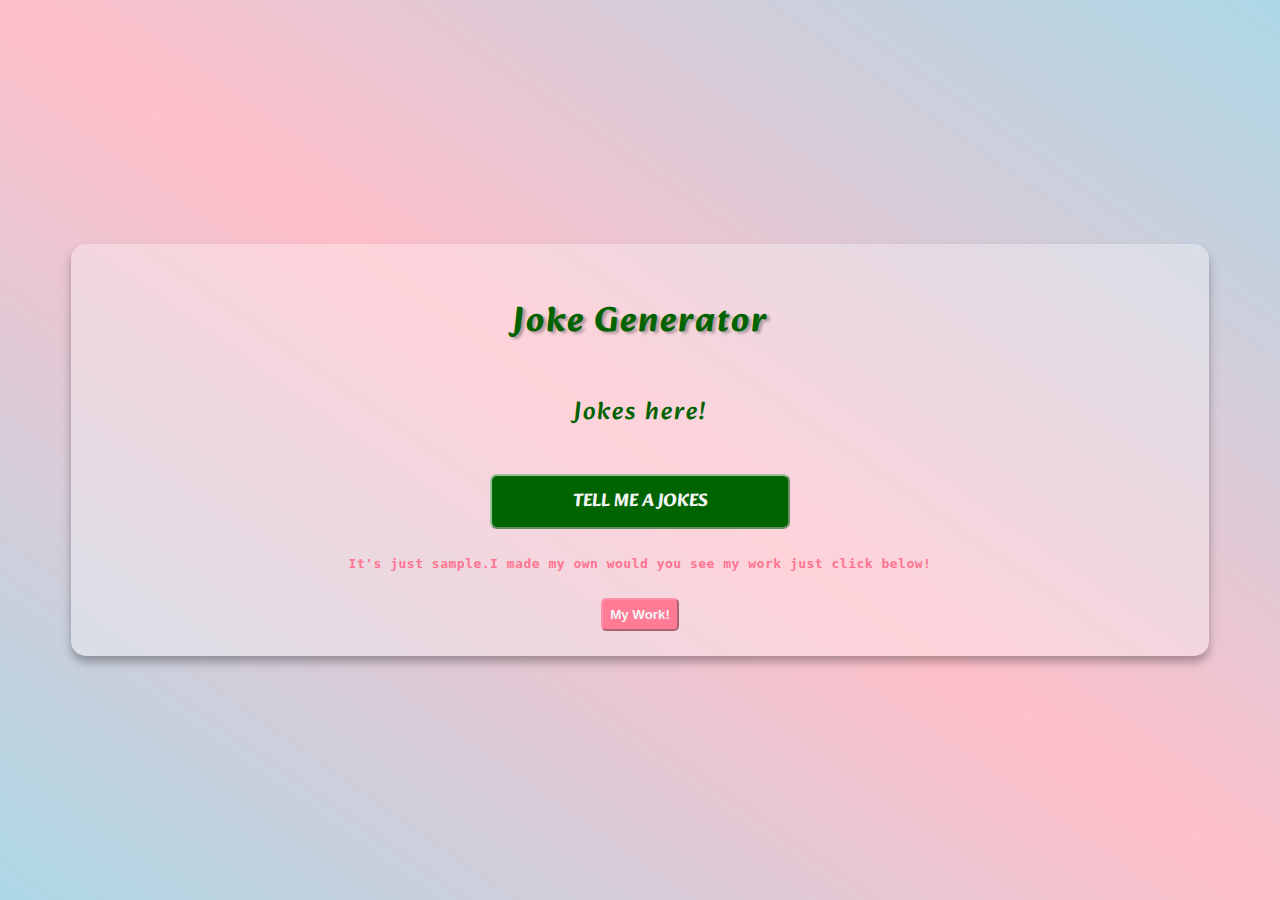
<file: index.html>
<!DOCTYPE html>
<html lang="en">
<head>
    <meta charset="UTF-8">
    <meta http-equiv="X-UA-Compatible" content="IE=edge">
    <meta name="viewport" content="width=device-width, initial-scale=1.0">
    <title>Jokes Generator</title>
    <link rel="stylesheet" href="style.css">
</head>
<body>
    <div class="container">
        <h1 class="heading">
            Joke Generator
        </h1>
        <p class="joke" id="joke">
            Jokes here!
        </p>
        <button class="btn" id="btn">
            Tell me a jokes
        </button>
         <h3>It's just sample.I made my own would you see my work just click below!</h3>
        <button class="mybtn" onclick="window.location.href='myWork.html';">My Work!</button>
    </div>
    <script src="index.js"></script>
</body>
</html>
</file>
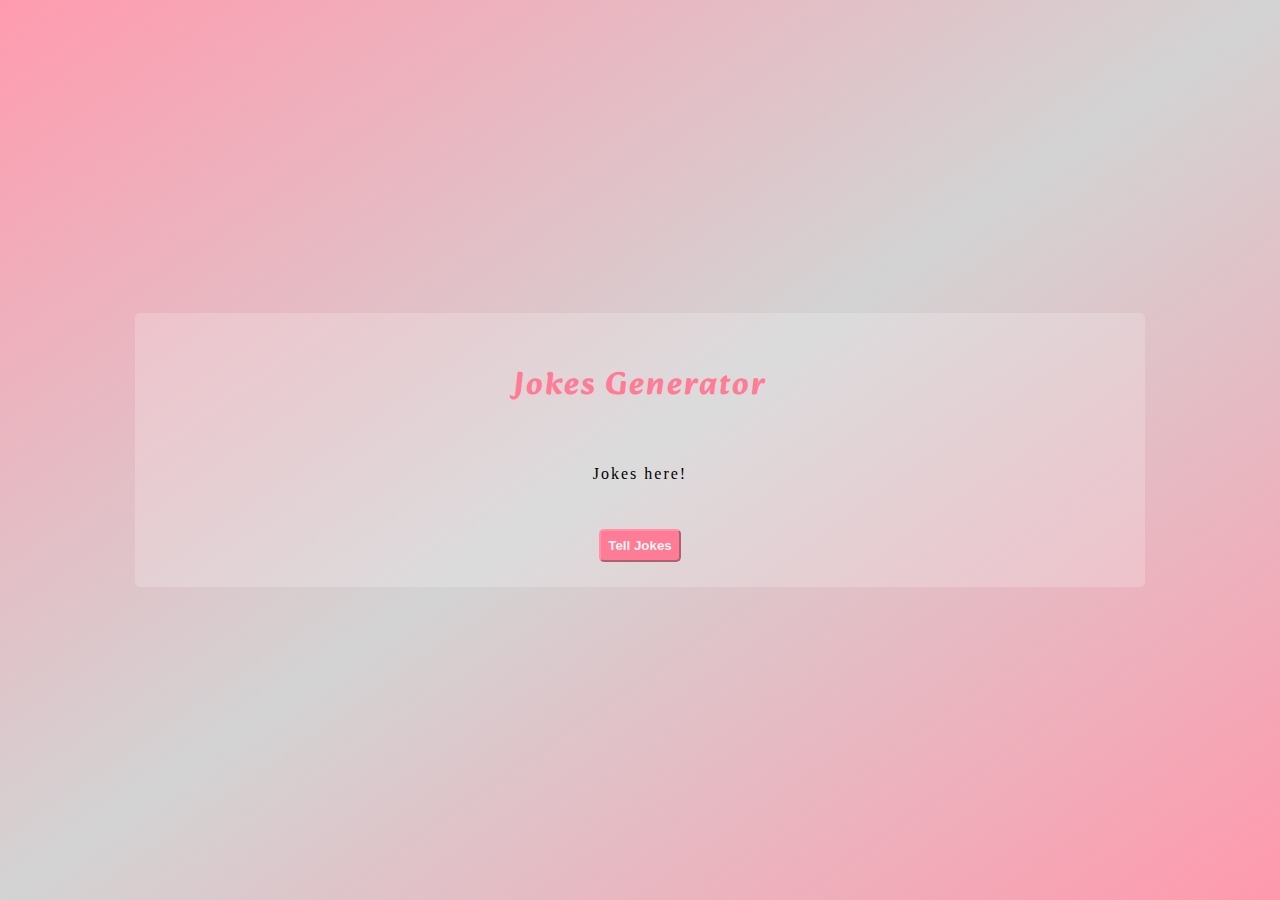
<file: myWork.html>
<!DOCTYPE html>
<html lang="en">
<head>
    <meta charset="UTF-8">
    <meta http-equiv="X-UA-Compatible" content="IE=edge">
    <meta name="viewport" content="width=device-width, initial-scale=1.0">
    <title>My Work</title>
    <link rel="stylesheet" href="myWork.css">
</head>
<body>
    <div class="container">
        <h1 class="heading">
            Jokes Generator
        </h1>
        <p class="jokes" id="jokes">
            Jokes here!
        </p>
        <button class="btn" id="btn">
            Tell Jokes
        </button>
    </div>
    <script src="myWork.js"></script>
</body>
</html>
</file>
<file: style.css>
@import url('https://fonts.googleapis.com/css2?family=Alkatra&display=swap');

body{
    margin: 0;
    background: linear-gradient(to left bottom, lightblue,pink,lightblue);
    min-height: 100vh;
    display: flex;
    justify-content: center;
    align-items: center;
    font-family: Alkatra;
    letter-spacing: 2px;
}
.container{
    background-color: rgba(255,255,255,.3);
    padding: 25px;
    box-shadow: 0 6px 10px rgba(0, 0, 0, .3);
    border-radius: 15px;
    width: 85%;
    text-align: center;
    color: rgb(0, 99, 0);
}

.heading{
    font-size: 35px;
    font-weight: 100px;
    text-shadow: 3px 2px 3px rgba(0, 0, 0, .3);
    letter-spacing: 2px;
}

.joke{
    font-size: 25px;
    font-weight: 500;
    margin: 40px;
}

.btn{
    font-size: 18px;
    font-weight: 700;
    border-radius: 7px;
    cursor: pointer;
    padding: 10px;
    background-color: darkgreen;
    border-color: rgba(255,255,255,.6);
    color: whitesmoke;
    font-family: Alkatra;
    text-transform: uppercase;
    width: 300px;
}
.btn:hover{
    background-color: rgba(255,255,255,.5);
    box-shadow: 0 4px 4px rgba(0, 0, 0, .3);
    transition: all 300ms ease;
    color: black;
    border-color: rgba(255,255,255,.6);
}
h3{
    color: rgb(255, 116, 144);
    font-family: monospace;
    line-height: 1.8;
    letter-spacing: 0.5px;
    font-size: medium;
    padding: 10px;
}
.mybtn{
    background: rgb(255, 123, 150);
    padding: 7px;
    border-color: rgb(255, 146, 168);
    border-radius: 5px;
    font-weight: 600;
    font-family: sans-serif;
    color: whitesmoke;
}
.mybtn:hover{
    background: grey;
    color: whitesmoke;
    transition: all 250ms ease;
}
</file>
<file: myWork.css>
@import url('https://fonts.googleapis.com/css2?family=Alkatra&display=swap');

body{
    margin: 0;
    background: linear-gradient(to right bottom, rgb(255, 155, 175),lightgrey,rgb(255, 153, 173));
    height: 100vh;
    display: flex;
    align-items: center;
    justify-content: center;
    letter-spacing: 2px;
}
.container{
    background: rgba(255, 255, 255, .2);
    padding: 25px;
    border-radius: 5px;
    width: 75%;
    text-align: center;
}
.heading{
    letter-spacing: 2px;
    font-weight: 900;
    color: rgb(255, 123, 150);
    font-family: Alkatra;
}
.jokes{
    padding: 25px;
    color: #000;
    line-height: 1.8;
}
.btn{
    background: rgb(255, 123, 150);
    padding: 7px;
    border-color: rgb(255, 146, 168);
    border-radius: 5px;
    font-weight: 600;
    font-family: sans-serif;
    color: whitesmoke;
}
.btn:hover{
    background: grey;
    color: whitesmoke;
    transition: all 250ms ease;
}
</file>
